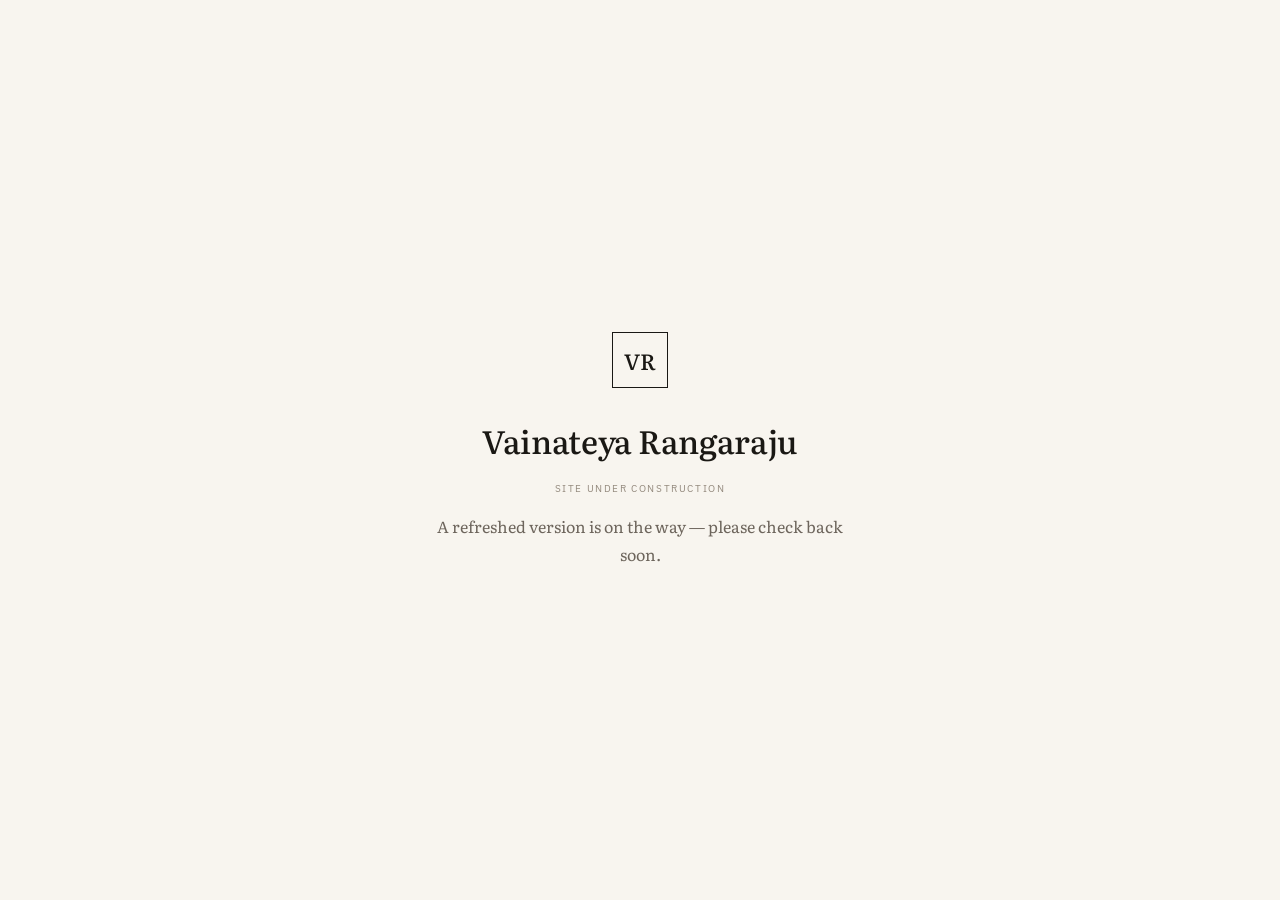
<file: index.html>
<!DOCTYPE html>
<html lang="en">
<head>
  <meta charset="UTF-8">
  <meta name="viewport" content="width=device-width, initial-scale=1.0">
  <title>Vainateya Rangaraju</title>
  <link rel="icon" type="image/svg+xml" href="assets/favicon.svg">
  <link rel="stylesheet" href="assets/styles.css">
  <script src="content/site.js"></script>
  <script src="content/about.js"></script>
  <script src="assets/app.js"></script>
</head>
<body data-page="about">
  <div id="nav"></div>
  <main id="main"></main>
  <div id="footer"></div>
</body>
</html>
</file>
<file: assets/styles.css>
/* ============================================================
   vainateyar.com — design tokens + shared styles
   THE CONFIG AREA: change brand values here, site follows.
   ============================================================ */
@import url('https://fonts.googleapis.com/css2?family=Literata:ital,opsz,wght@0,7..72,400;0,7..72,500;0,7..72,600;1,7..72,400;1,7..72,500&family=IBM+Plex+Sans:wght@400;500;600&family=IBM+Plex+Mono:wght@400;500&display=swap');

:root {
  /* Prussian — the one personality accent */
  --prussian-deep: #16283F;
  --prussian:      #1D3557;
  --prussian-mid:  #3E5876;
  --prussian-soft: #9FB0C6;
  --mist:          #E7EBF1;
  /* Ink & grounds */
  --ink:   #1A1814;
  --ivory: #F8F5EF;
  --paper: #FFFFFF;
  /* Warm greyscale */
  --grey-800: #33302B;
  --grey-600: #6D655C;
  --grey-400: #948A7E;
  --grey-200: #E0DDD6;
  --grey-100: #ECE9E2;
  /* Stone — warm mark */
  --stone: #B8A99A;
  /* Specials */
  --sage: #4F6B57;  --sage-tint: #E7EDE8;
  --amber: #9E7B2E; --amber-tint: #F1EADB;
  --clay: #9A4B3B;  --clay-tint: #F0E4E0;
  /* Semantic */
  --bg-page: var(--ivory);
  --surface-card: var(--paper);
  --text-primary: var(--ink);
  --text-secondary: var(--grey-600);
  --text-muted: var(--grey-400);
  --text-on-accent: var(--paper);
  --accent: var(--prussian);
  --accent-hover: var(--prussian-deep);
  --accent-tint: var(--mist);
  --mark: var(--stone);
  --border: var(--grey-200);
  --rule: var(--grey-100);
  /* Type */
  --font-serif: 'Literata', Georgia, serif;
  --font-sans: 'IBM Plex Sans', ui-sans-serif, system-ui, sans-serif;
  --font-mono: 'IBM Plex Mono', ui-monospace, monospace;
}

* { box-sizing: border-box; }
html { scroll-behavior: smooth; }
body {
  margin: 0;
  background: var(--bg-page);
  font-family: var(--font-serif);
  color: var(--text-primary);
}
a { color: var(--accent); text-decoration: none; transition: color .15s ease; }
a:hover { color: var(--accent-hover); }
img { max-width: 100%; display: block; }

.wrap { max-width: 1080px; margin: 0 auto; padding: 0 40px; }

/* ===== Nav ===== */
.nav {
  position: sticky; top: 0; z-index: 50;
  background: rgba(248,245,239,0.9);
  backdrop-filter: blur(8px);
  border-bottom: 1px solid var(--border);
}
.nav-inner { display: flex; align-items: center; justify-content: space-between; padding: 16px 40px; max-width: 1080px; margin: 0 auto; }
.wordmark { display: flex; align-items: center; gap: 12px; color: var(--text-primary); }
.wordmark:hover { color: var(--text-primary); }
.monogram {
  display: inline-flex; width: 34px; height: 34px;
  border: 1.5px solid var(--ink);
  align-items: center; justify-content: center;
  font-size: 15px; font-weight: 500;
}
.monogram.small { width: 30px; height: 30px; font-size: 13px; }
.wordmark-name { font-size: 17px; font-weight: 500; }
.nav-links { display: flex; align-items: center; gap: 24px; }
.nav-link {
  font-family: var(--font-sans); font-size: 12px;
  letter-spacing: 0.06em; text-transform: uppercase;
  color: var(--text-secondary);
}
.nav-link:hover { color: var(--accent); }
.nav-link.active { color: var(--accent); border-bottom: 2px solid var(--accent); padding-bottom: 3px; }
.btn {
  display: inline-block; font-family: var(--font-sans); font-size: 13px;
  color: var(--text-on-accent); background: var(--accent);
  padding: 13px 24px; letter-spacing: 0.02em; border: none; cursor: pointer;
}
.btn:hover { background: var(--accent-hover); color: var(--text-on-accent); }
.btn.small { font-size: 12px; padding: 9px 16px; }
.btn.ghost { background: none; color: var(--accent); border: 1px solid var(--accent); }
.btn.ghost:hover { background: var(--accent-tint); }

/* ===== Page header ===== */
.page-head { padding-top: 76px; padding-bottom: 48px; }
.eyebrow {
  font-family: var(--font-sans); font-size: 10px;
  letter-spacing: 0.16em; text-transform: uppercase;
  color: var(--text-muted); margin-bottom: 16px;
}
.page-title { font-size: 38px; font-weight: 500; letter-spacing: -0.01em; line-height: 1.14; max-width: 720px; }
.page-lead { font-size: 17px; line-height: 1.7; color: var(--text-secondary); margin-top: 16px; max-width: 620px; }

/* ===== Cards & lists ===== */
.card { background: var(--surface-card); border: 1px solid var(--border); }
.tag {
  font-family: var(--font-sans); font-size: 10px; letter-spacing: 0.06em;
  color: var(--accent); background: var(--accent-tint); padding: 4px 9px; display: inline-block;
}
.tag.neutral { color: var(--text-secondary); background: none; border: 1px solid var(--border); }
.tag.sage  { color: var(--sage);  background: var(--sage-tint); text-transform: uppercase; letter-spacing: 0.08em; }
.tag.amber { color: var(--amber); background: var(--amber-tint); text-transform: uppercase; letter-spacing: 0.08em; }
.tag.clay  { color: var(--clay);  background: var(--clay-tint); text-transform: uppercase; letter-spacing: 0.08em; }
.meta { font-family: var(--font-mono); font-size: 11px; color: var(--text-muted); letter-spacing: 0.02em; }
.meta .k { color: var(--text-secondary); }
.rule-row { border-top: 1px solid var(--rule); }
.links-row { display: flex; gap: 18px; font-family: var(--font-sans); font-size: 12px; }

/* ===== Social icons (Contact) ===== */
.social-icon {
  display: inline-flex; align-items: center; justify-content: center;
  width: 54px; height: 54px;
  border: 1px solid var(--border); background: var(--surface-card);
  color: var(--text-secondary); transition: color .15s ease, border-color .15s ease, background .15s ease;
}
.social-icon:hover { color: var(--accent); border-color: var(--accent); background: var(--accent-tint); }
.social-icon svg { width: 26px; height: 26px; fill: currentColor; display: block; }

/* ===== Forms ===== */
input[type="text"], textarea {
  width: 100%; font-family: var(--font-serif); font-size: 15px; line-height: 1.6;
  color: var(--text-primary); background: var(--paper);
  border: 1px solid var(--border); padding: 12px 14px; outline: none;
}
input[type="text"]:focus, textarea:focus { border-color: var(--prussian-mid); }

/* ===== Footer ===== */
.footer { border-top: 1px solid var(--border); margin-top: 60px; }
.footer-inner { display: flex; align-items: center; justify-content: space-between; padding: 32px 40px; max-width: 1080px; margin: 0 auto; }

/* ===== Responsive ===== */
@media (max-width: 900px) {
  .nav-inner { flex-wrap: wrap; gap: 12px; }
  .nav-links { flex-wrap: wrap; gap: 14px; }
  .two-col, .hero { flex-direction: column !important; }
  .grid-2, .grid-3 { grid-template-columns: 1fr !important; }
  .wrap { padding: 0 24px; }
}
</file>
